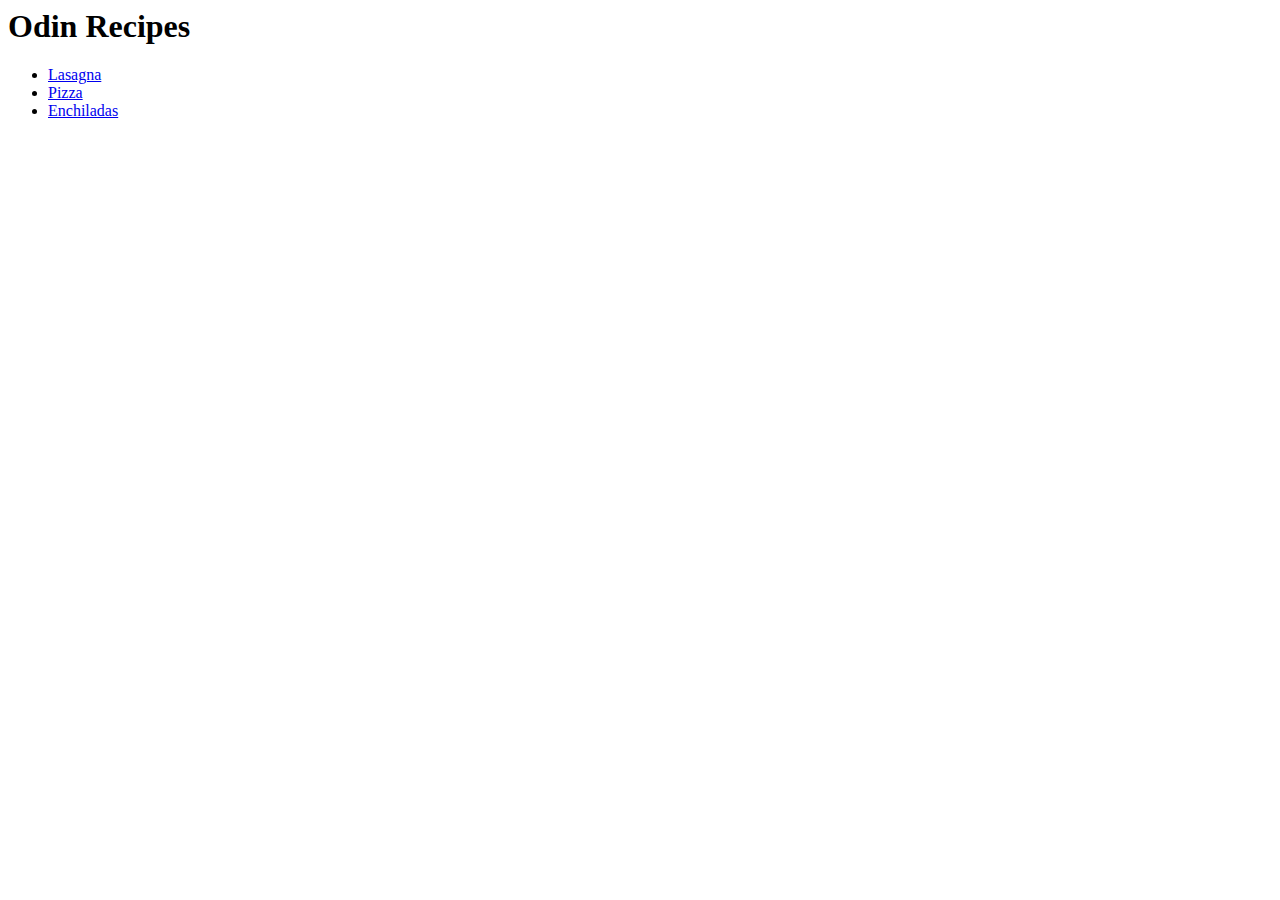
<file: index.html>
<html>
<!DOCTYPE html>
<html lang="en">
<head>
    <meta charset="UTF-8">
    <meta http-equiv="X-UA-Compatible" content="IE=edge">
    <meta name="viewport" content="width=device-width, initial-scale=1.0">
    <title>Document</title>
</head>
<body>
    <h1>Odin Recipes</h1>


    <ul>

        <li><a href="recipes/lasagna.html">Lasagna</a></li>
        <li><a href="recipes/pizza.html">Pizza</a> </li>
        <li><a href="recipes/enchiladas.html">Enchiladas</a></li>
        
    </ul>


</body>
</html>
</file>
